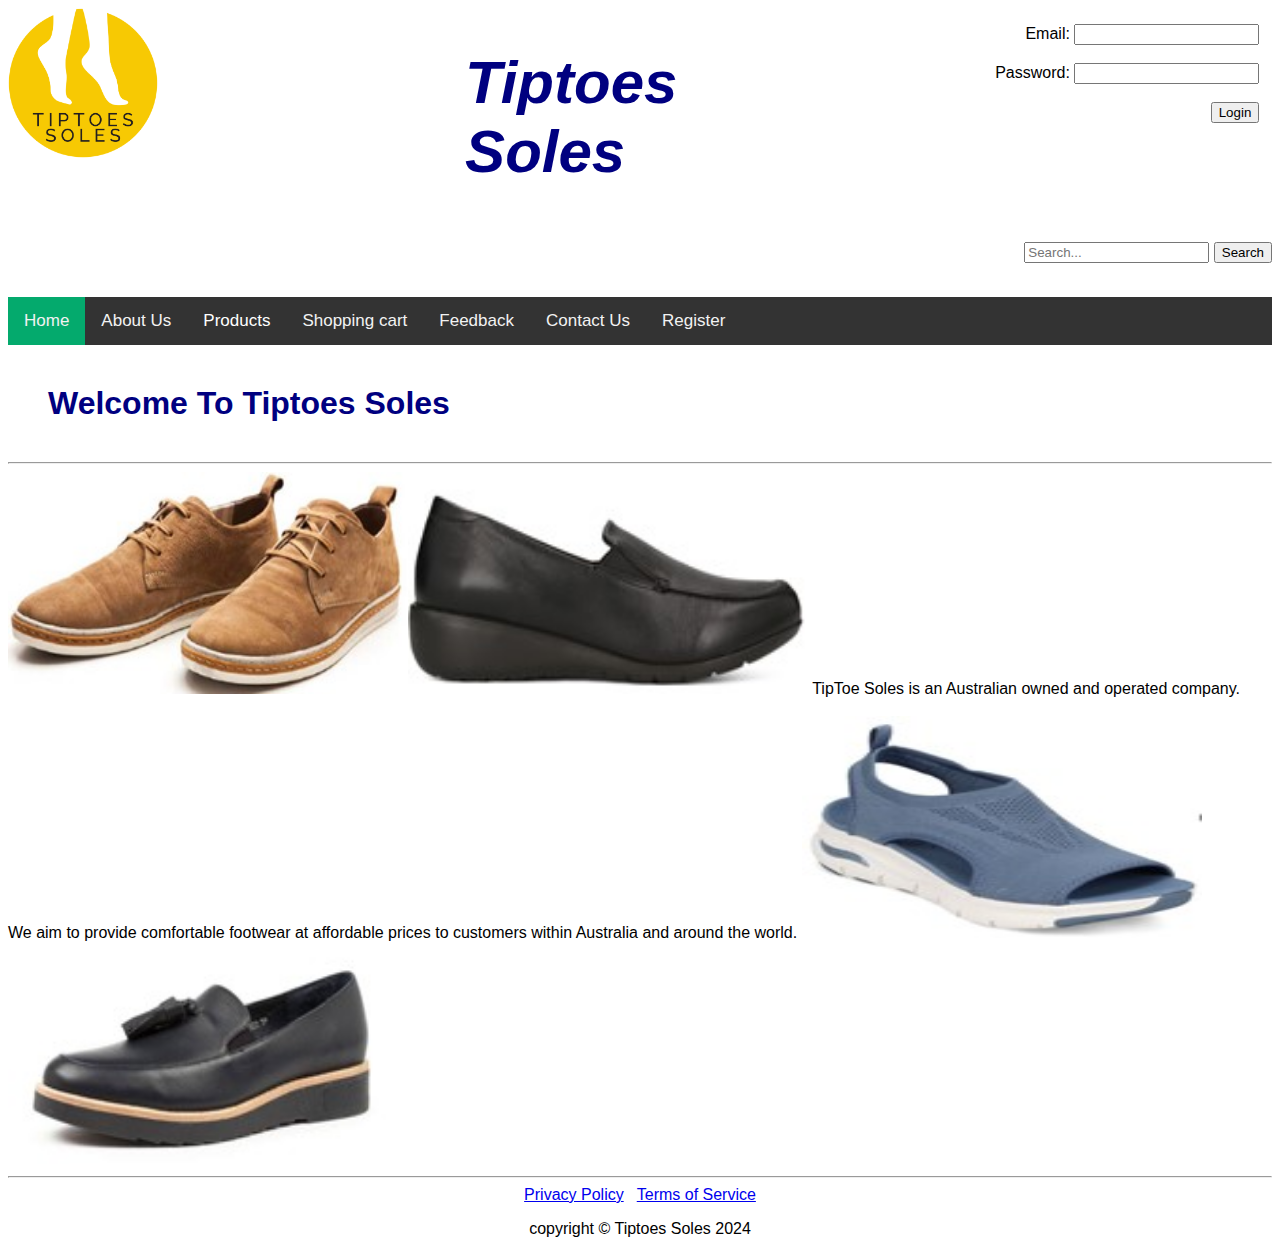
<file: index.html>
<!DOCTYPE html>
<!--
Author:Robyn Cubas
Created: Oct 2024
Purpose: For Tiptoe Soles
-->
<html lang="en-au")>
<head>
<meta charset="UTF-8">
<link rel="stylesheet" type="text/css" href="css/mystyle.css">
<title>Tiptoes Soles</title>
 <style>
        .centered {
            text-align: center;
            margin-top: 50px;
            font-size: 24px; 
        }
		.center {
			text-align: center;
		}
    </style>
</head>
<body>
	<div class="mycontainer">
	  <div> 
	    <a href="index.html"> <img src="images/TipToe Soles_Logo_colour.png"alt="picture of logo"width="150" length="150"> </a>
	  </div>
	  <div class="myfont"> 
	    <h1>Tiptoes Soles</h1>
	  </div>
	  <div>
		<P align="right">
		  <label>Email:
			<input name="email" type="email"> </label><br></br>              
			<label>Password:
			 <input name="password" type="password"> <br></br>   
			<button name="submit">Login</button>
	  </div>
	</div>
<td>
<div class="header">
    <div class="search-container">
	<P align="right">
        <input type="text" placeholder="Search..." aria-label="Search">
		<button name="submit">Search</button>
	</td>
</div>
</br>
<div class="topnav"id="myTopnav">
<a href="index.html" class="active">Home</a>
<a href="about.html">About Us</a>
<div class="dropdown">
<button class="dropbtn">Products</a>
</button>
<div class="dropdown-content">
<a href="menshoes.html">Men Shoes</a>
<a href="ladiesshoes.html">Ladies Shoes</a>
</div>
</div>

<a href="shoppingcart.html">Shopping cart</a>
<a href="feedback.html">Feedback</a>
<a href="contact.html">Contact Us</a>
<a href="register.html">Register</a>
<a href="javascript:void(0);" style=font-size:15px;" class="icon"
onclick="myFunction()">&#9776;</a>
</div>
<h1>Welcome To Tiptoes Soles</h1>
<hr>
<td><img src="images/Gary_Tan.jpg" alt="Gary Tan" width="400" height="222"></td><img src="images/Heavenly_Black.jpg" alt="Heavenly Black" width="400" height="222">

TipToe Soles is an Australian owned and operated company.<br></br>  
We aim to provide comfortable footwear at affordable prices to customers within Australia and around the world. 

<td><img src="images/Clancy_Blue.jpg" alt="Clancy Blue" width="400" height="222"></td> <img src="images/Sally_Black.jpg" alt="Sally Black" width="400" height="222">
<hr>
<footer>
<div class="center">
<a href="privacy.html">Privacy Policy</a>&nbsp;&nbsp;
<a href="legal.html">Terms of Service</a>
<p> copyright &copy; Tiptoes Soles 2024 </p>
</div>
</footer>
</body>
</html>
</file>
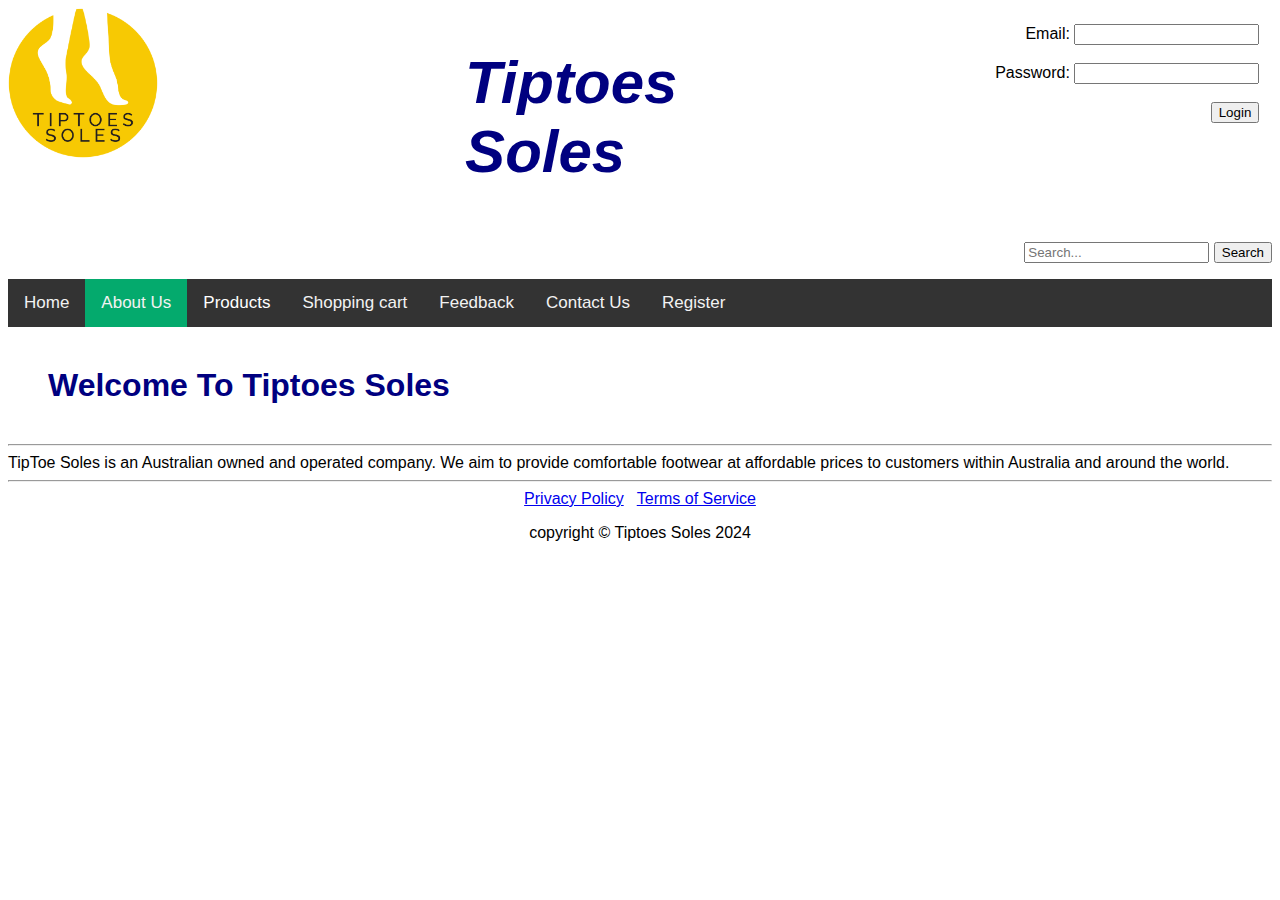
<file: about.html>
<!DOCTYPE html>
<!--
Author:Robyn Cubas
Created: Oct 2024
Purpose: For Tiptoe Soles
-->
<html lang="en-au")>
<head>
<meta charset="UTF-8">
<link rel="stylesheet" type="text/css" href="css/mystyle.css">
<title>Tiptoes Soles</title>
 <style>
        .centered {
            text-align: center;
            margin-top: 50px;
            font-size: 24px; 
        }
		.center {
			text-align: center;
		}
    </style>
</head>
<body>
		<div class="mycontainer">
	  <div> 
	    <a href="index.html"> <img src="images/TipToe Soles_Logo_colour.png"alt="picture of logo"width="150" length="150"> </a>
	  </div>
	  <div class="myfont"> 
	    <h1>Tiptoes Soles</h1>
	  </div>
	  <div>
		<P align="right">
		  <label>Email:
			<input name="email" type="email"> </label><br></br>              
			<label>Password:
			 <input name="password" type="password"> <br></br>   
			<button name="submit">Login</button>
	  </div>
	</div>
<div>
<body>
<td>
<div class="header">
    <div class="search-container">
	<P align="right">
        <input type="text" placeholder="Search..." aria-label="Search">
		<button name="submit">Search</button>
	</td>
</body>
</br>
<div class="topnav"id="myTopnav">
<a href="index.html" >Home</a>
<a href="about.html" class="active">About Us</a>
<div class="dropdown">
<button class="dropbtn">Products</a>
</button>
<div class="dropdown-content">
<a href="menshoes.html">Men Shoes</a>
<a href="ladiesshoes.html">Ladies Shoes</a>
</div>
</div>

<a href="shoppingcart.html">Shopping cart</a>
<a href="feedback.html">Feedback</a>
<a href="contact.html">Contact Us</a>
<a href="register.html">Register</a>
<a href="javascript:void(0);" style=font-size:15px;" class="icon"
onclick="myFunction()">&#9776;</a>
</div>
<h1>Welcome To Tiptoes Soles</h1>
<hr>
<body>
TipToe Soles is an Australian owned and operated company.  We aim to provide comfortable footwear at affordable prices to customers within Australia and around the world. 
</body>
<hr>
<div class="center">
<a href="privacy.html">Privacy Policy</a>&nbsp;&nbsp;
<a href="legal.html">Terms of Service</a>
<p> copyright &copy; Tiptoes Soles 2024 </p>
</div>
</body>
</html>
</file>
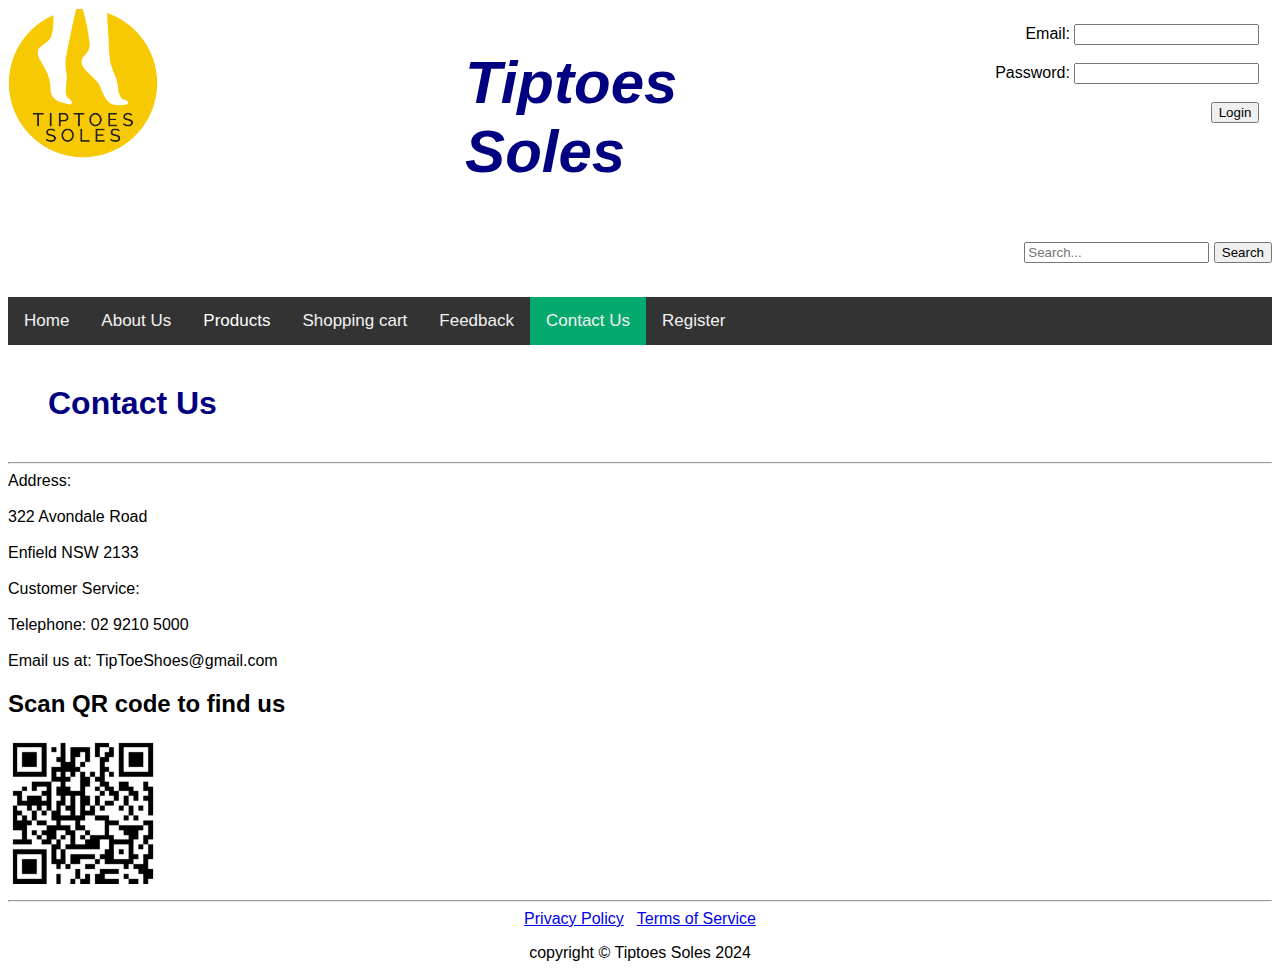
<file: contact.html>
<!DOCTYPE html>
<!--
Author:Robyn Cubas
Created: Oct 2024
Purpose: For Tiptoe Soles
-->
<html lang="en-au")>
<head>
<meta charset="UTF-8">
<link rel="stylesheet" type="text/css" href="css/mystyle.css">
<title>Tiptoes Soles</title>
 <style>
        .centered {
            text-align: center;
            margin-top: 50px;
            font-size: 24px; 
        }
		.center {
			text-align: center;
		}
    </style>
</head>
<body>
	<div class="mycontainer">
	  <div> 
	    <a href="index.html"> <img src="images/TipToe Soles_Logo_colour.png"alt="picture of logo"width="150" length="150"> </a>
	  </div>
	  <div class="myfont"> 
	    <h1>Tiptoes Soles</h1>
	  </div>
	  <div>
		<P align="right">
		  <label>Email:
			<input name="email" type="email"> </label><br></br>              
			<label>Password:
			 <input name="password" type="password"> <br></br>   
			<button name="submit">Login</button>
	  </div>
	</div>
<div>
<body>
<td>
<div class="header">
    <div class="search-container">
	<P align="right">
        <input type="text" placeholder="Search..." aria-label="Search">
		<button name="submit">Search</button>
	</td>
</body>
</body>
</div>
</br>
<div class="topnav"id="myTopnav">
<a href="index.html" >Home</a>
<a href="about.html" >About Us</a>
<div class="dropdown">
<button class="dropbtn">Products</a>
</button>
<div class="dropdown-content">
<a href="menshoes.html">Men Shoes</a>
<a href="ladiesshoes.html">Ladies Shoes</a>
</div>
</div>

<a href="shoppingcart.html">Shopping cart</a>
<a href="feedback.html">Feedback</a>
<a href="contact.html" class="active">Contact Us</a>
<a href="register.html" >Register</a>
<a href="javascript:void(0);" style=font-size:15px;" class="icon"
onclick="myFunction()">&#9776;</a>
</div>
<h1>Contact Us</h1>
<hr>
<body>
Address:<br>
</br>
322 Avondale Road<br></br>
Enfield NSW 2133
<br>
</br>
Customer Service:<br>
</br>
Telephone: 02 9210 5000<br></br>
Email us at: TipToeShoes@gmail.com
<h2>Scan QR code to find us</h2>
        <img src="images/QR_CODE.png" width="150" height="150">  
</body>
<hr>
<div class="center">
<a href="privacy.html">Privacy Policy</a>&nbsp;&nbsp;
<a href="legal.html">Terms of Service</a>
<p> copyright &copy; Tiptoes Soles 2024 </p>
</div>
</body>
</html>
</file>
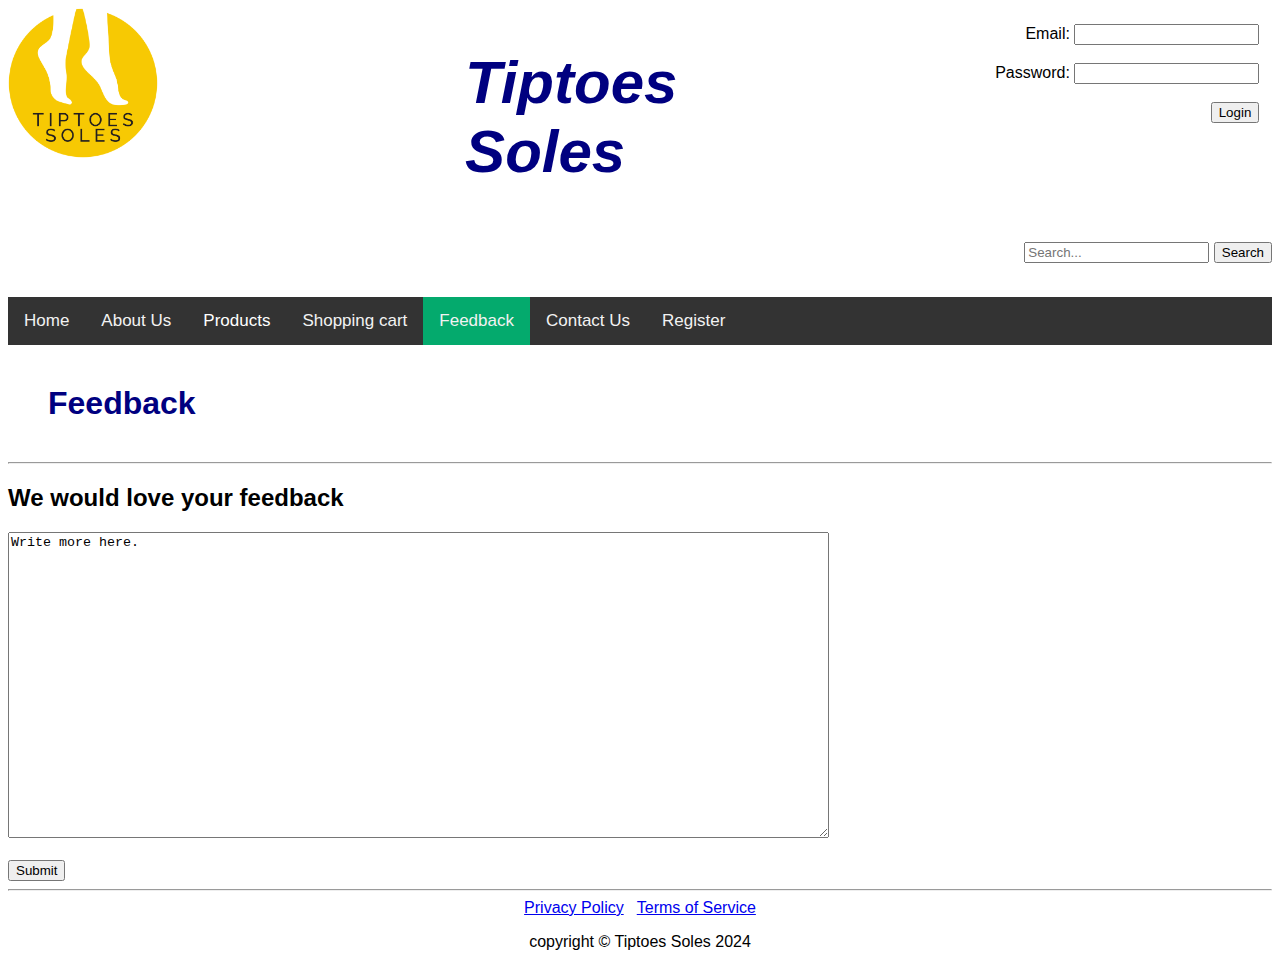
<file: feedback.html>
<!DOCTYPE html>
<!--
Author:Robyn Cubas
Created: Oct 2024
Purpose: For Tiptoe Soles
-->
<html lang="en-au")>
<head>
<meta charset="UTF-8">
<link rel="stylesheet" type="text/css" href="css/mystyle.css">
<title>Tiptoes Soles</title>
 <style>
        .centered {
            text-align: center;
            margin-top: 50px;
            font-size: 24px; 
        }
		.center {
			text-align: center;
		}
    </style>
</head>
<body>
	<div class="mycontainer">
	  <div> 
	    <a href="index.html"> <img src="images/TipToe Soles_Logo_colour.png"alt="picture of logo"width="150" length="150"> </a>
	  </div>
	  <div class="myfont"> 
	    <h1>Tiptoes Soles</h1>
	  </div>
	  <div>
		<P align="right">
		  <label>Email:
			<input name="email" type="email"> </label><br></br>              
			<label>Password:
			 <input name="password" type="password"> <br></br>   
			<button name="submit">Login</button>
	  </div>
	</div>
<div>
<body>
<td>
<div class="header">
    <div class="search-container">
	<P align="right">
        <input type="text" placeholder="Search..." aria-label="Search">
		<button name="submit">Search</button>
	</td>
</body>
</div>
</br>
<div class="topnav"id="myTopnav">
<a href="index.html">Home</a>
<a href="about.html">About Us</a>
<div class="dropdown">
<button class="dropbtn">Products</a>
</button>
<div class="dropdown-content">
<a href="menshoes.html">Men Shoes</a>
<a href="ladiesshoes.html">Ladies Shoes</a>
</div>
</div>

<a href="shoppingcart.html">Shopping cart</a>
<a href="feedback.html"class="active">Feedback</a>
<a href="contact.html">Contact Us</a>
<a href="register.html">Register</a>
<a href="javascript:void(0);" style=font-size:15px;" class="icon"
onclick="myFunction()">&#9776;</a>
</div>

<h1> Feedback</h1>
<hr>
<h2>We would love your feedback</h2>
<form action="submit.html" method= "get">
<textarea name="message" rows="20" cols="100">Write more here.</textarea>
<br></br>
<button> <name="submit">Submit</button>
</form>
</body>
</div> 
<hr>
<div class="center">
<a href="privacy.html">Privacy Policy</a>&nbsp;&nbsp;
<a href="legal.html">Terms of Service</a>
<p> copyright &copy; Tiptoes Soles 2024 </p>
</div>
</body>
</html>
</file>
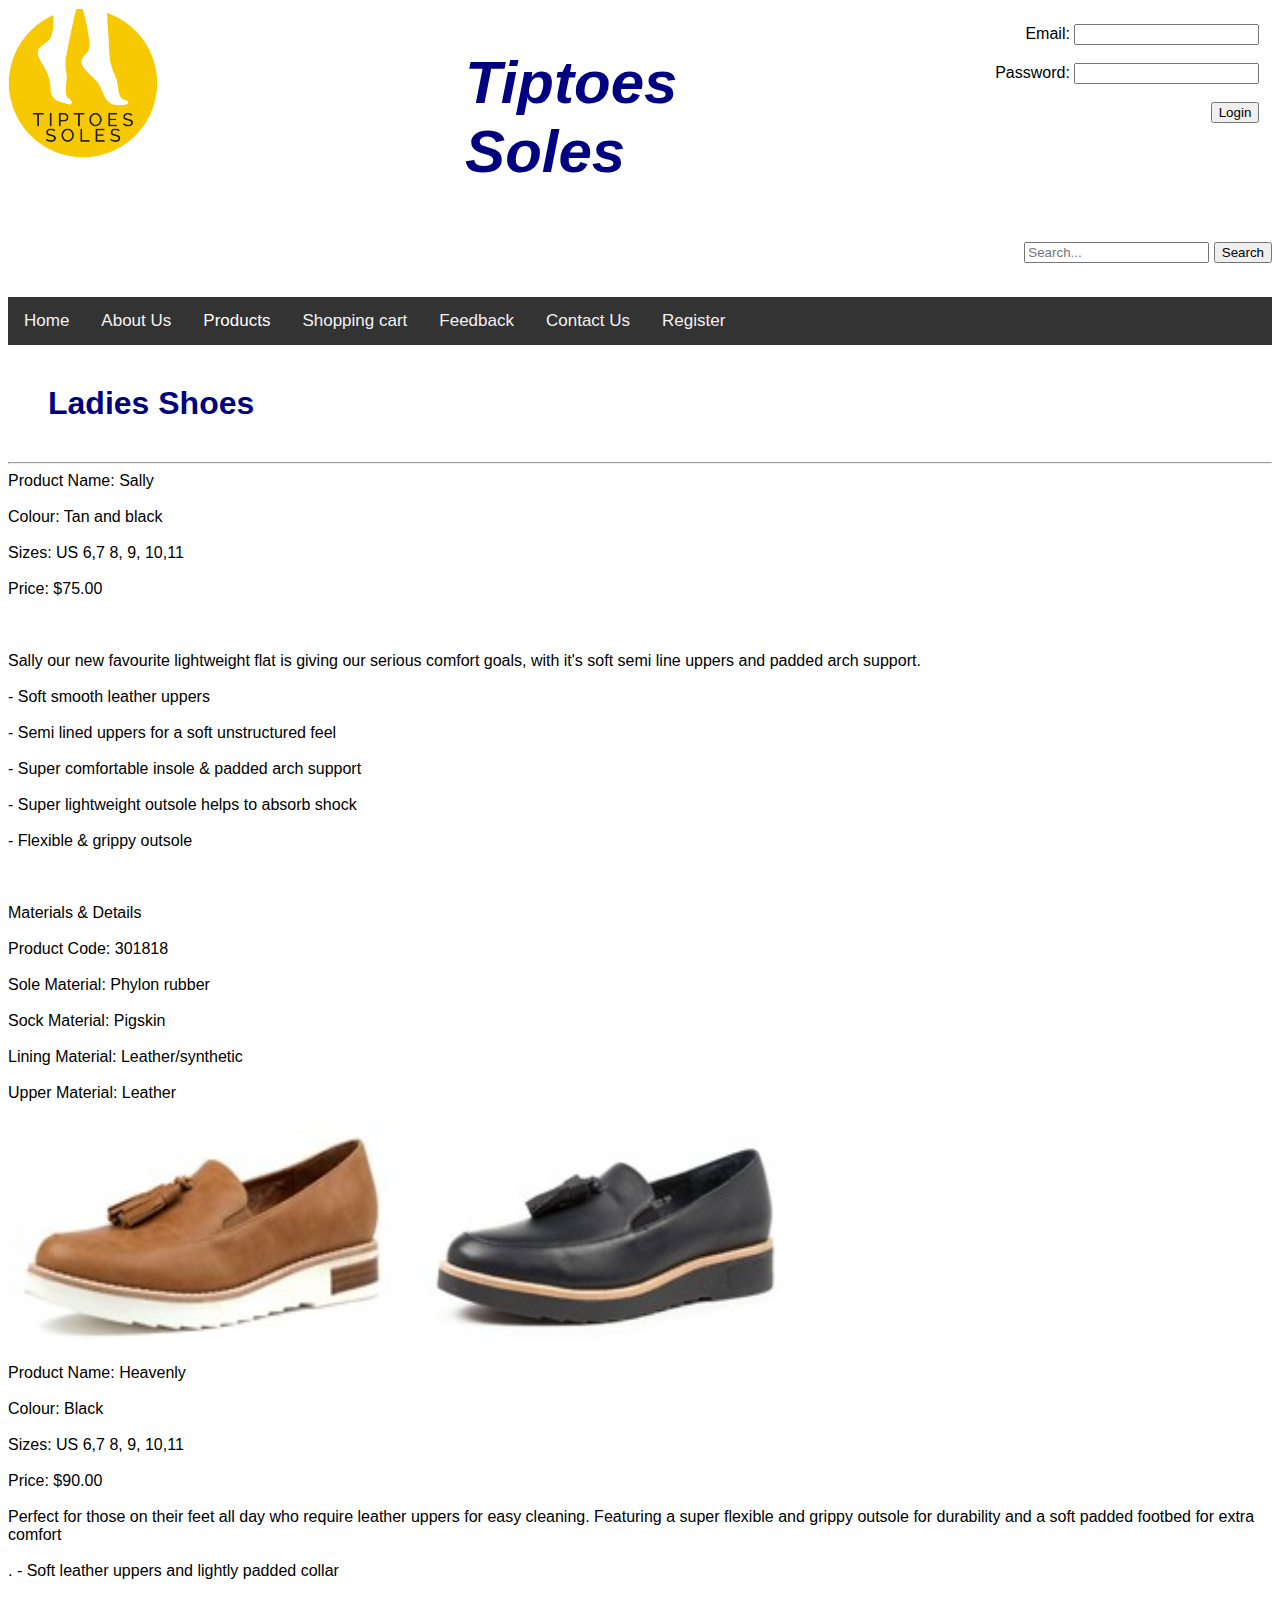
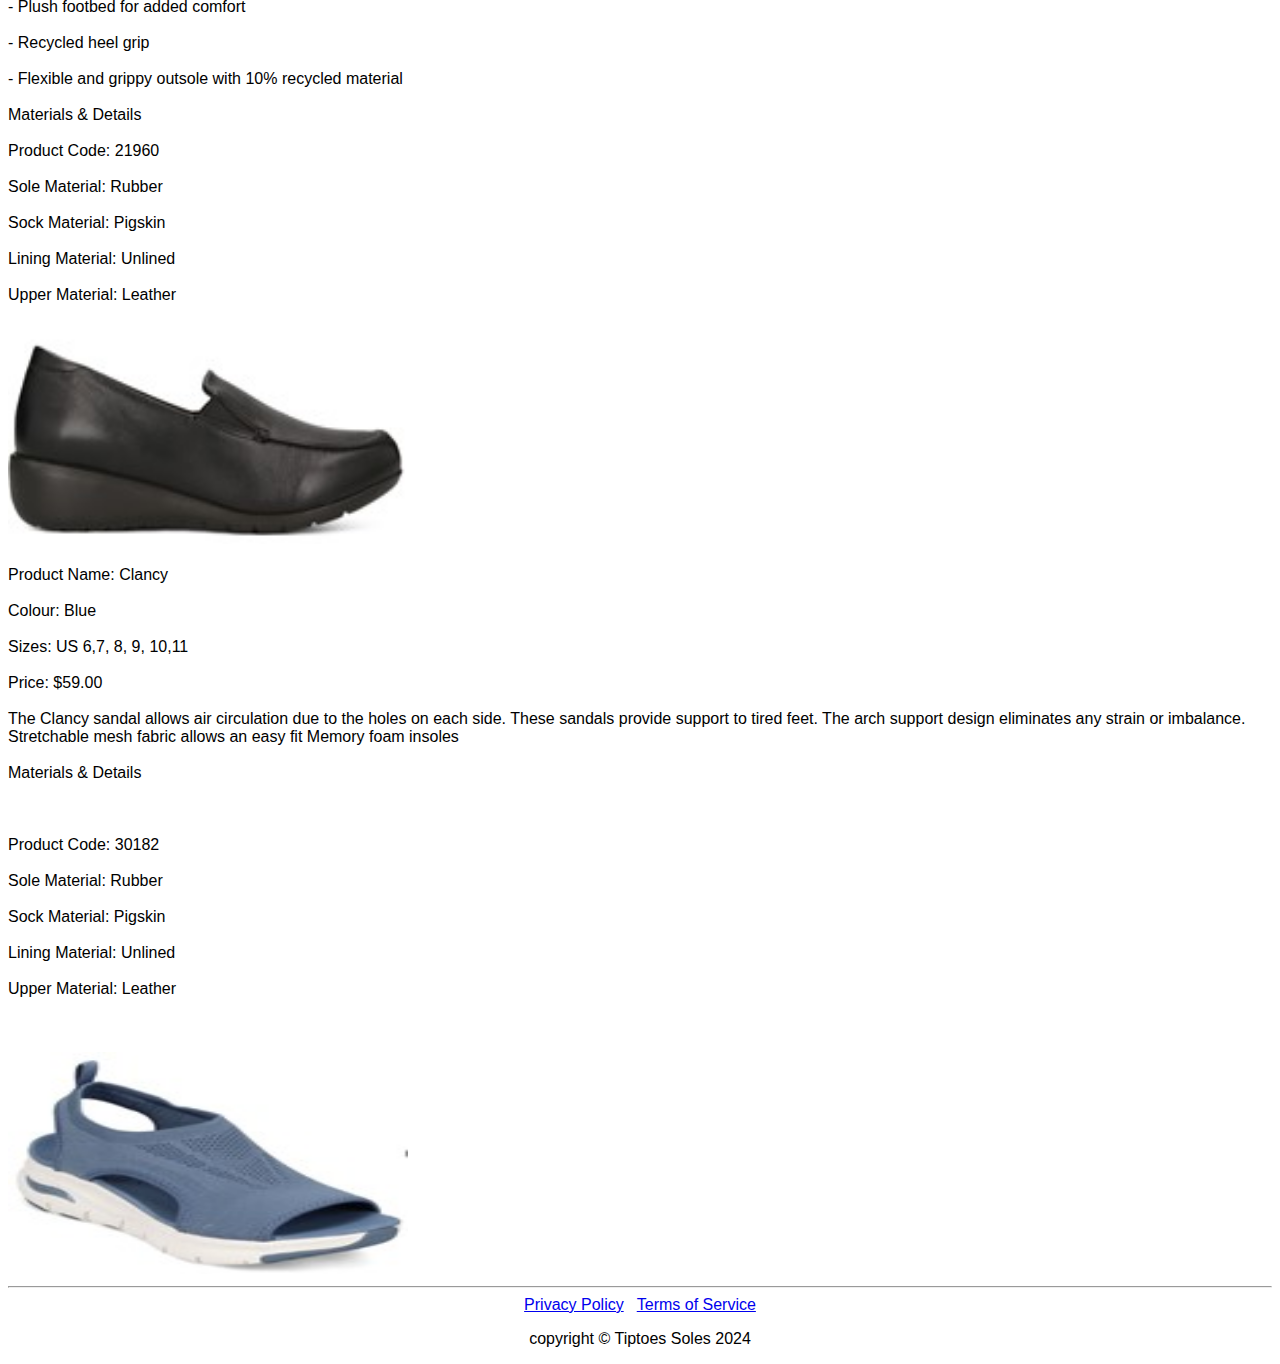
<file: ladiesshoes.html>
<!DOCTYPE html>
<!--
Author:Robyn Cubas
Created: Oct 2024
Purpose: For Tiptoe Soles
-->
<html lang="en-au")>
<head>
<meta charset="UTF-8">
<link rel="stylesheet" type="text/css" href="css/mystyle.css">
<title>Tiptoes Soles</title>
 <style>
        .centered {
            text-align: center;
            margin-top: 50px;
            font-size: 24px; 
        }
		.center {
			text-align: center;
		}
    </style>
</head>
<body>
	<div class="mycontainer">
	  <div> 
	    <a href="index.html"> <img src="images/TipToe Soles_Logo_colour.png"alt="picture of logo"width="150" length="150"> </a>
	  </div>
	  <div class="myfont"> 
	    <h1>Tiptoes Soles</h1>
	  </div>
	  <div>
		<P align="right">
		  <label>Email:
			<input name="email" type="email"> </label><br></br>              
			<label>Password:
			 <input name="password" type="password"> <br></br>   
			<button name="submit">Login</button>
	  </div>
	</div>
<div>
<body>
<td>
<div class="header">
    <div class="search-container">
	<P align="right">
        <input type="text" placeholder="Search..." aria-label="Search">
		<button name="submit">Search</button>
	</td>
</body>
</div>
</br>
<div class="topnav"id="myTopnav">
<a href="index.html" >Home</a>
<a href="about.html">About Us</a>
<div class="dropdown">
<button class="dropbtn">Products</a>
</button>
<div class="dropdown-content">
<a href="menshoes.html">Men Shoes</a>
<a href="ladiesshoes.html" class="active">Ladies Shoes</a>
</div>
</div>

<a href="shoppingcart.html">Shopping cart</a>
<a href="feedback.html">Feedback</a>
<a href="contact.html">Contact Us</a>
<a href="register.html">Register</a>
<a href="javascript:void(0);" style=font-size:15px;" class="icon"
onclick="myFunction()">&#9776;</a>
</div>
<h1>Ladies Shoes</h1>
<hr>
 <body>
 Product Name:	 Sally <br></br>
Colour: 		Tan and black<br></br>
Sizes: 		US 6,7 8, 9, 10,11<br></br>
Price:		$75.00<br></br>
<br></br>
Sally our new favourite lightweight flat is giving our serious comfort goals, with it's soft semi line uppers and padded arch support.<br></br>
- Soft smooth leather uppers<br></br>
- Semi lined uppers for a soft unstructured feel<br></br>
- Super comfortable insole & padded arch support<br></br>
- Super lightweight outsole helps to absorb shock<br></br>
- Flexible & grippy outsole<br></br>
<br></br>
Materials & Details<br></br>
Product Code: 301818<br></br>
Sole Material: Phylon rubber<br></br>
Sock Material: Pigskin<br></br>
Lining Material: Leather/synthetic<br></br>
Upper Material: Leather<br></br>
<img src="images/Sally_Tan.jpg" alt="Sally Tan" width="400" height="222">
<img src="images/Sally_Black.jpg" alt="Sally Black" width="400" height="222">
<br></br>
Product Name:	 Heavenly<br></br>
Colour: 		 Black<br></br>
Sizes: 		US 6,7 8, 9, 10,11<br></br>
Price:		$90.00<br></br>

Perfect for those on their feet all day who require leather uppers for easy cleaning. Featuring a super flexible and grippy outsole for durability and a soft padded footbed for extra comfort<br></br>.
- Soft leather uppers and lightly padded collar<br></br>
- Plush footbed for added comfort<br></br>
- Recycled heel grip<br></br>
- Flexible and grippy outsole with 10% recycled material<br></br>

Materials & Details<br></br>
Product Code: 21960<br></br>
Sole Material: Rubber<br></br>
Sock Material: Pigskin<br></br>
Lining Material: Unlined<br></br>
Upper Material: Leather<br></br>
<img src="images/Heavenly_Black.jpg" alt="Heavenly Black" width="400" height="222">
<br></br>
Product Name:	 Clancy<br></br>
Colour: 		 Blue<br></br>
Sizes: 		US 6,7, 8, 9, 10,11<br></br>
Price:		$59.00<br></br>

The Clancy sandal allows air circulation due to the holes on each side. These sandals provide support to tired feet. The arch support design eliminates any strain or imbalance.  Stretchable mesh fabric allows an easy fit Memory foam insoles
<br></br>
Materials & Details<br></br>
<br></br>
Product Code: 30182<br></br>
Sole Material: Rubber<br></br>
Sock Material: Pigskin<br></br>
Lining Material: Unlined<br></br>
Upper Material: Leather<br></br>
<br></br>
<img src="images/Clancy_Blue.jpg" alt="Clancy Blue" width="400" height="222">
</body>
<hr>
<div class="center">
<a href="privacy.html">Privacy Policy</a>&nbsp;&nbsp;
<a href="legal.html">Terms of Service</a>
<p> copyright &copy; Tiptoes Soles 2024 </p>
</div>
</body>
</html>
</file>
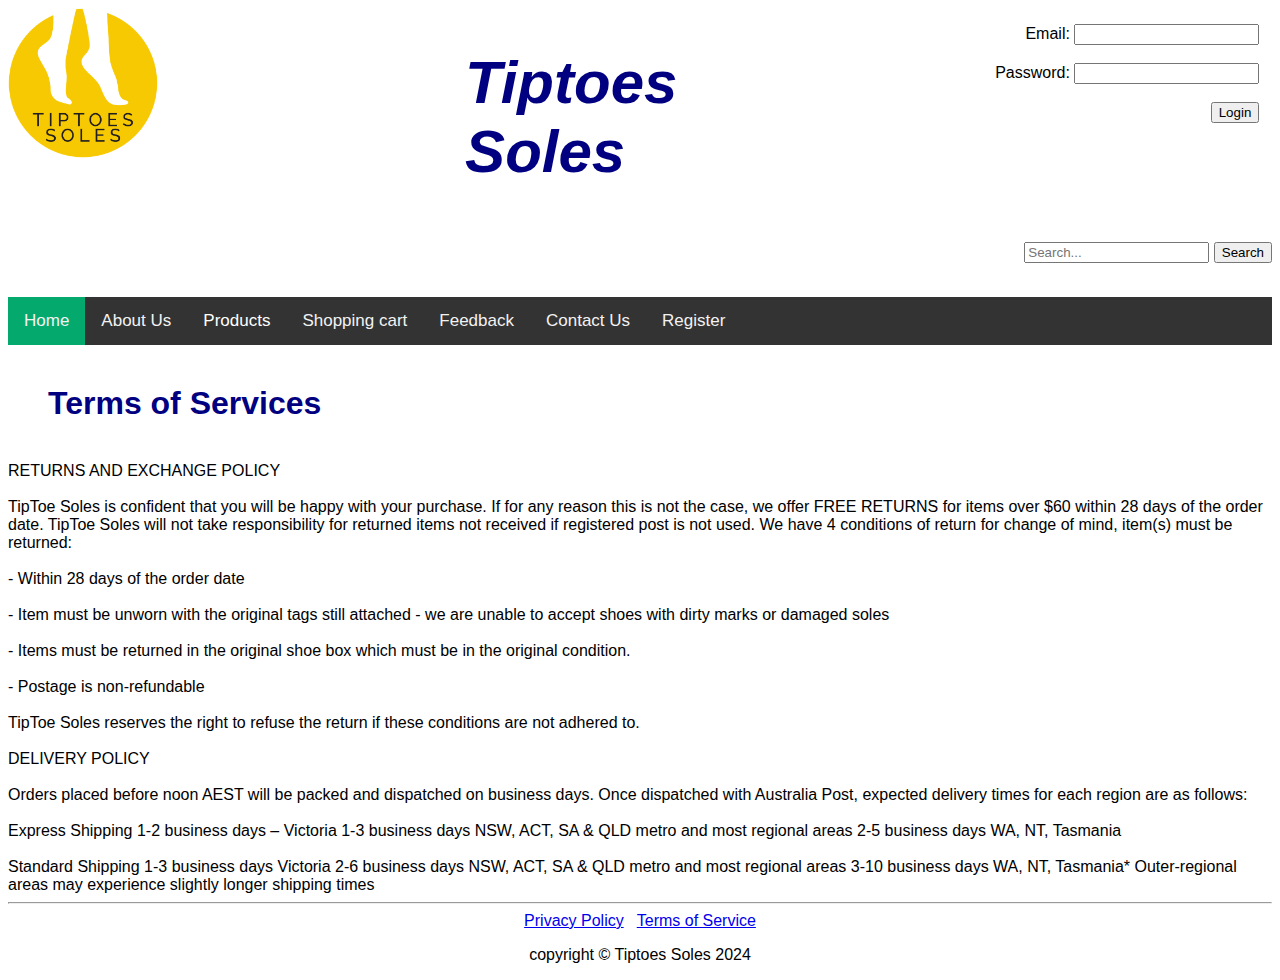
<file: legal.html>
<!DOCTYPE html>
<!--
Author:Robyn Cubas
Created: Oct 2024
Purpose: For Tiptoe Soles
-->
<html lang="en-au")>
<head>
<meta charset="UTF-8">
<link rel="stylesheet" type="text/css" href="css/mystyle.css">
<title>Tiptoes Soles</title>
 <style>
        .centered {
            text-align: center;
            margin-top: 50px;
            font-size: 24px; 
        }
		.center {
			text-align: center;
		}
    </style>
</head>
<body>
	<div class="mycontainer">
	  <div> 
	    <a href="index.html"> <img src="images/TipToe Soles_Logo_colour.png"alt="picture of logo"width="150" length="150"> </a>
	  </div>
	  <div class="myfont"> 
	    <h1>Tiptoes Soles</h1>
	  </div>
	  <div>
		<P align="right">
		  <label>Email:
			<input name="email" type="email"> </label><br></br>              
			<label>Password:
			 <input name="password" type="password"> <br></br>   
			<button name="submit">Login</button>
	  </div>
	</div>
<div>
<body>
<td>
<div class="header">
    <div class="search-container">
	<P align="right">
        <input type="text" placeholder="Search..." aria-label="Search">
		<button name="submit">Search</button>
	</td>
</body>
</div>
</br>
<div class="topnav"id="myTopnav">
<a href="index.html" class="active">Home</a>
<a href="about.html">About Us</a>
<div class="dropdown">
<button class="dropbtn">Products</a>
</button>
<div class="dropdown-content">
<a href="menshoes.html">Men Shoes</a>
<a href="ladiesshoes.html">Ladies Shoes</a>
</div>
</div>

<a href="shoppingcart.html">Shopping cart</a>
<a href="feedback.html">Feedback</a>
<a href="contact.html">Contact Us</a>
<a href="register.html">Register</a>
<a href="javascript:void(0);" style=font-size:15px;" class="icon"
onclick="myFunction()">&#9776;</a>
</div>
<h1>Terms of Services</h1>
<body>
RETURNS AND EXCHANGE POLICY
<br></br>
TipToe Soles is confident that you will be happy with your purchase. If for any reason this is not the case, we offer FREE RETURNS for items over $60 within 28 days of the order date. TipToe Soles will not take responsibility for returned items not received if registered post is not used.
We have 4 conditions of return for change of mind, item(s) must be returned:
<br></br>
-	Within 28 days of the order date<br></br>
-	Item must be unworn with the original tags still attached - we are unable to accept shoes 	with dirty marks or damaged soles<br></br>
-	Items must be returned in the original shoe box which must be in the original condition.<br></br>
-	Postage is non-refundable<br></br>

TipToe Soles reserves the right to refuse the return if these conditions are not adhered to.
<br></br>
DELIVERY POLICY
<br></br>
Orders placed before noon AEST will be packed and dispatched on business days. Once dispatched with Australia Post, expected delivery times for each region are as follows:
<br></br>
Express Shipping
1-2 business days – Victoria
1-3 business days NSW, ACT, SA & QLD metro and most regional areas
2-5 business days WA, NT, Tasmania
<br></br>
Standard Shipping
1-3 business days Victoria
2-6 business days NSW, ACT, SA & QLD metro and most regional areas
3-10 business days WA, NT, Tasmania*
Outer-regional areas may experience slightly longer shipping times

</body>

<hr>
<div class="center">
<a href="privacy.html">Privacy Policy</a>&nbsp;&nbsp;
<a href="legal.html">Terms of Service</a>
<p> copyright &copy; Tiptoes Soles 2024 </p>
</div>
</body>
</html>
</file>
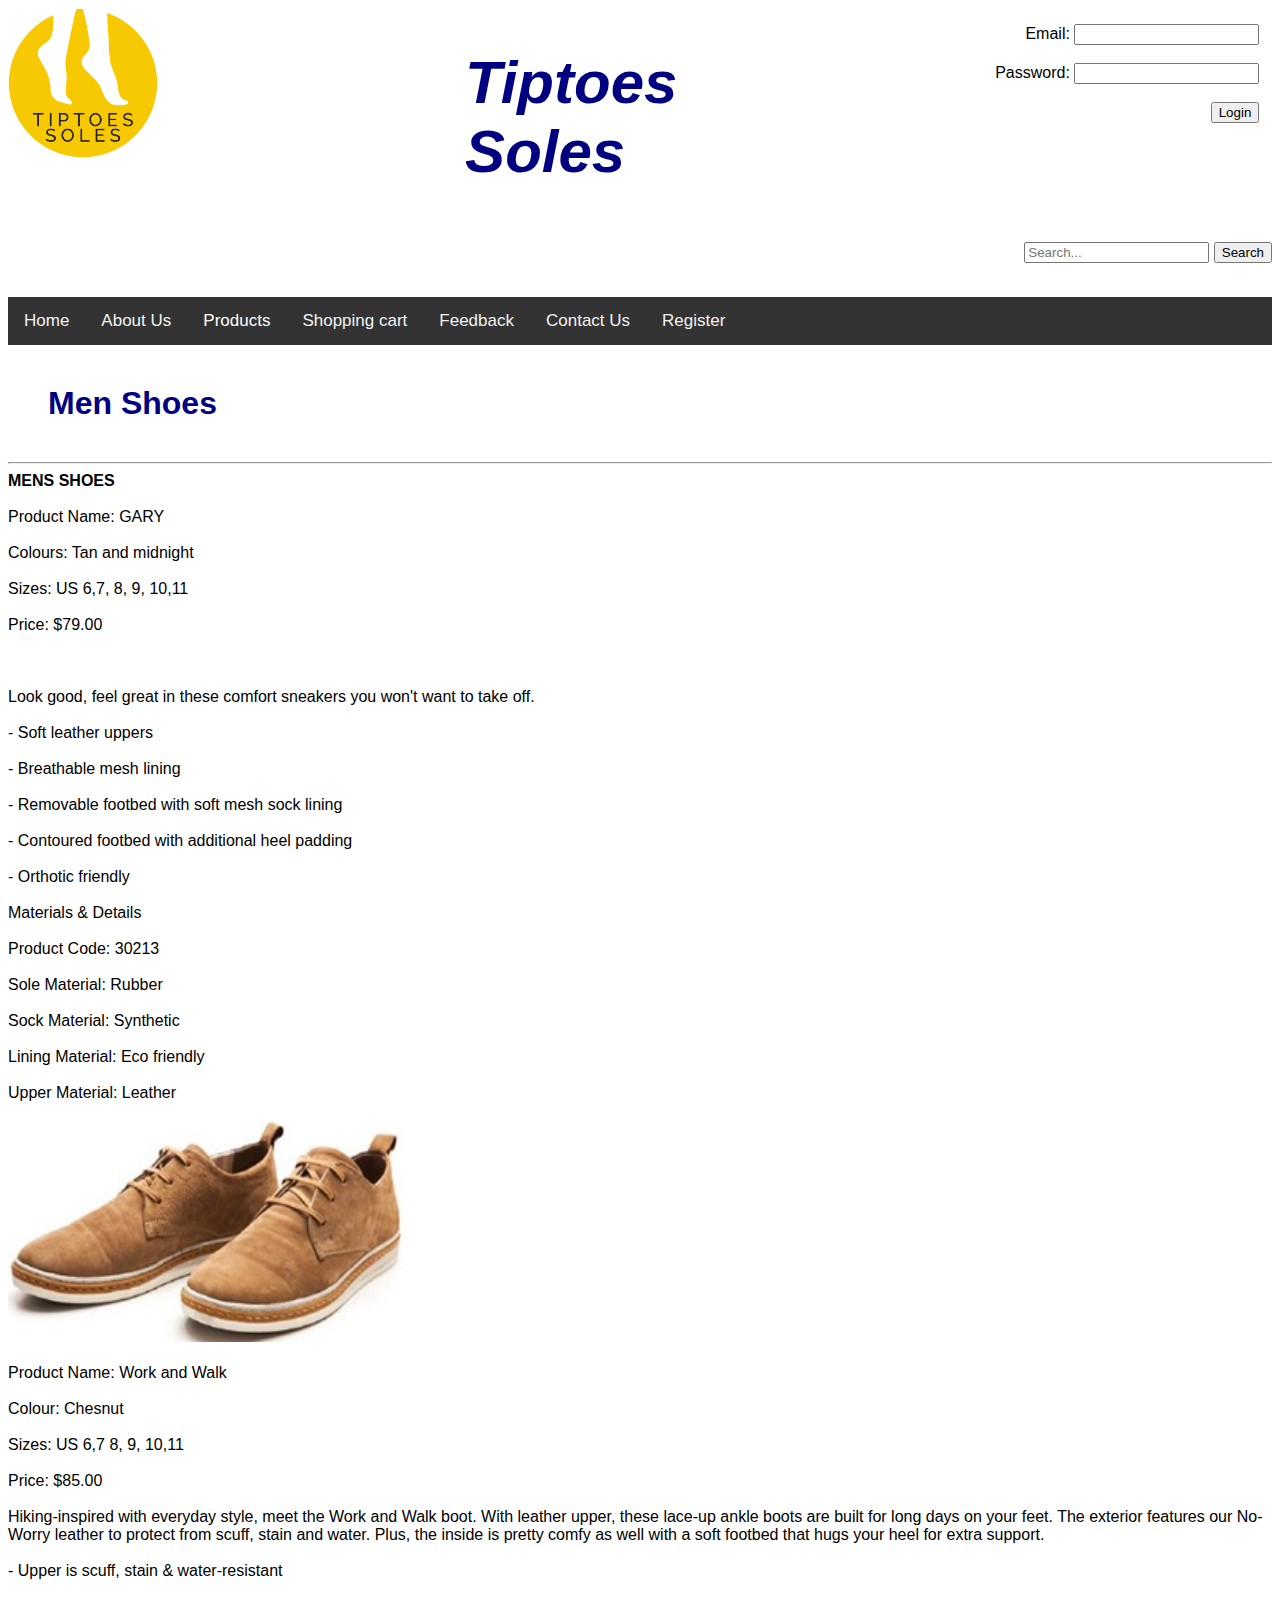
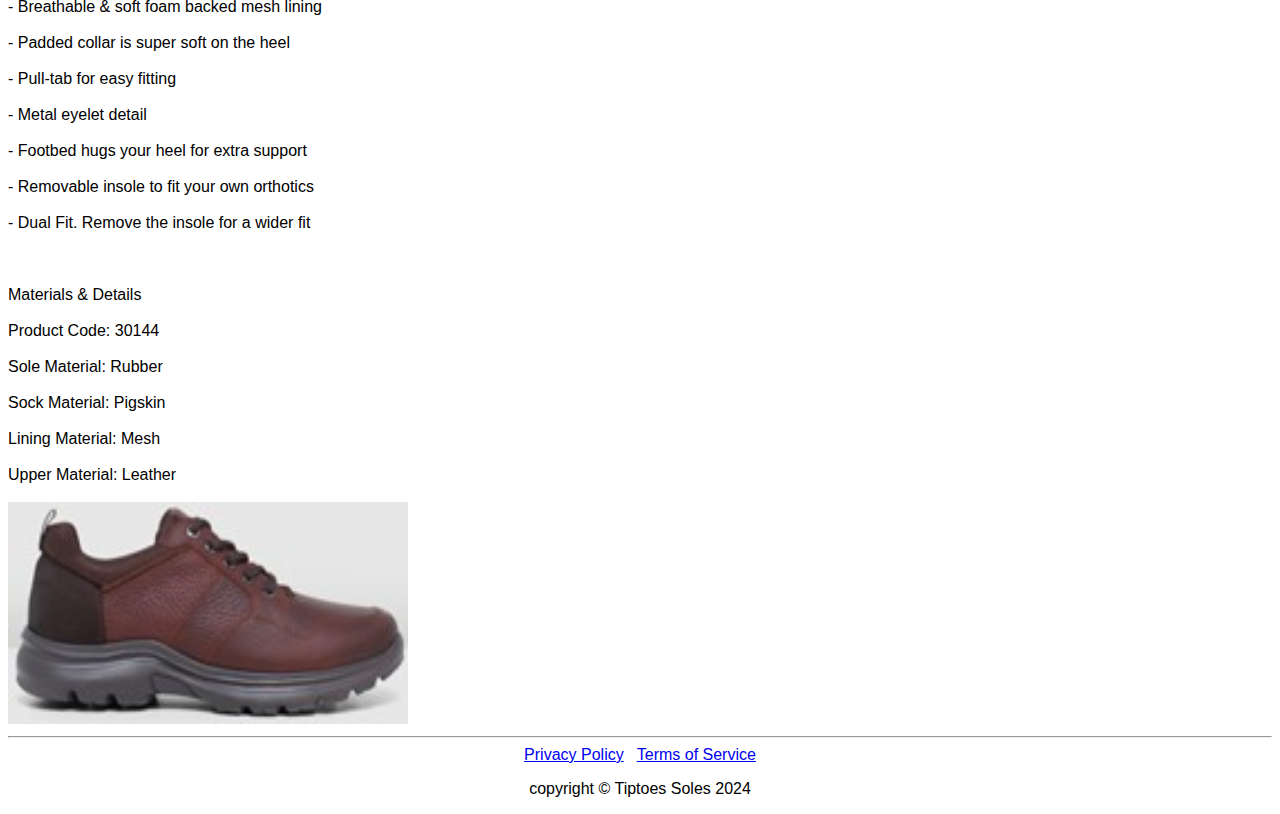
<file: menshoes.html>
<!DOCTYPE html>
<!--
Author:Robyn Cubas
Created: Oct 2024
Purpose: For Tiptoe Soles
-->
<html lang="en-au")>
<head>
<meta charset="UTF-8">
<link rel="stylesheet" type="text/css" href="css/mystyle.css">
<title>Tiptoes Soles</title>
 <style>
        .centered {
            text-align: center;
            margin-top: 50px;
            font-size: 24px; 
        }
		.center {
			text-align: center;
		}
    </style>
</head>
<body>
		<div class="mycontainer">
	  <div> 
	    <a href="index.html"> <img src="images/TipToe Soles_Logo_colour.png"alt="picture of logo"width="150" length="150"> </a>
	  </div>
	  <div class="myfont"> 
	    <h1>Tiptoes Soles</h1>
	  </div>
	  <div>
		<P align="right">
		  <label>Email:
			<input name="email" type="email"> </label><br></br>              
			<label>Password:
			 <input name="password" type="password"> <br></br>   
			<button name="submit">Login</button>
	  </div>
	</div>
<div>
<body>
<td>
<div class="header">
    <div class="search-container">
	<P align="right">
        <input type="text" placeholder="Search..." aria-label="Search">
		<button name="submit">Search</button>
	</td>
</body>
</div>
</br>
<div class="topnav"id="myTopnav">
<a href="index.html" >Home</a>
<a href="about.html" >About Us</a>
<div class="dropdown">
<button class="dropbtn">Products</a>
</button>
<div class="dropdown-content">
<a href="menshoes.html"class="active">Men Shoes</a>
<a href="ladiesshoes.html">Ladies Shoes</a>
</div>
</div>

<a href="shoppingcart.html">Shopping cart</a>
<a href="feedback.html">Feedback</a>
<a href="contact.html">Contact Us</a>
<a href="register.html">Register</a>
<a href="javascript:void(0);" style=font-size:15px;" class="icon"
onclick="myFunction()">&#9776;</a>
</div>
<h1>Men Shoes</h1>
<hr>
 <body>
<b> MENS SHOES </b>
<br></br>

Product Name:	 GARY <br></br>
Colours:  	Tan and midnight <br></br>
Sizes: 		US 6,7, 8, 9, 10,11 <br></br>
Price:		$79.00 <br></br>
<br></br>
Look good, feel great in these comfort sneakers you won't want to take off. <br></br>
- Soft leather uppers <br></br>
- Breathable mesh lining <br></br>
- Removable footbed with soft mesh sock lining <br></br> 
- Contoured footbed with additional heel padding <br></br>
- Orthotic friendly <br></br>
Materials & Details <br></br>
Product Code: 30213 <br></br>
Sole Material: Rubber <br></br>
Sock Material: Synthetic <br></br>
Lining Material: Eco friendly <br></br>
Upper Material: Leather <br></br>
<img src="images/Gary_Tan.jpg" alt="Gary Tan" width="400" height="222">
<br></br>
Product Name:	 Work and Walk<br></br>
Colour: 		Chesnut <br></br>
Sizes: 		US 6,7 8, 9, 10,11 <br></br>
Price:		$85.00 <br></br>

Hiking-inspired with everyday style, meet the Work and Walk boot. With leather upper, these lace-up ankle boots are built for long days on your feet. The exterior features our No-Worry leather to protect from scuff, stain and water. Plus, the inside is pretty comfy as well with a soft footbed that hugs your heel for extra support.<br></br>
- Upper is scuff, stain & water-resistant<br></br>
- Breathable & soft foam backed mesh lining<br></br>
- Padded collar is super soft on the heel<br></br>
- Pull-tab for easy fitting<br></br>
- Metal eyelet detail<br></br>
- Footbed hugs your heel for extra support<br></br>
- Removable insole to fit your own orthotics<br></br>
- Dual Fit. Remove the insole for a wider fit<br></br>
<br></br>
Materials & Details<br></br>
Product Code: 30144<br></br>
Sole Material: Rubber<br></br>
Sock Material: Pigskin<br></br>
Lining Material: Mesh<br></br>
Upper Material: Leather<br></br>
<img src="images/Work_and_Walk _Chesnut.jpg" alt="Gary Tan" width="400" height="222">
<footer>
<hr>
<div class="center">
<a href="privacy.html">Privacy Policy</a>&nbsp;&nbsp;
<a href="legal.html">Terms of Service</a>
<p> copyright &copy; Tiptoes Soles 2024 </p>
</div>
</body>
</html>
</file>
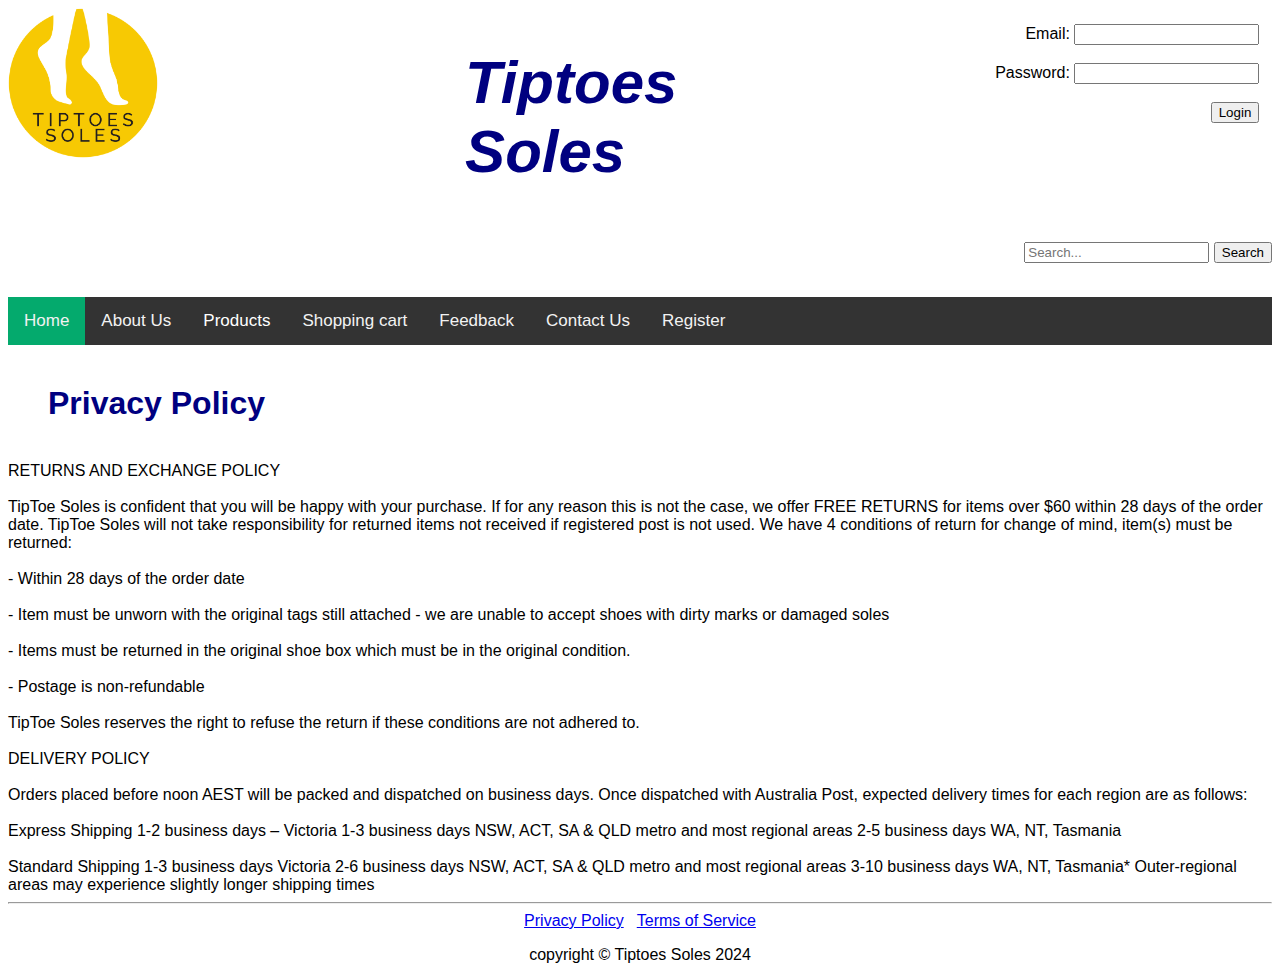
<file: privacy.html>
<!DOCTYPE html>
<!--
Author:Robyn Cubas
Created: Oct 2024
Purpose: For Tiptoe Soles
-->
<html lang="en-au")>
<head>
<meta charset="UTF-8">
<link rel="stylesheet" type="text/css" href="css/mystyle.css">
<title>Tiptoes Soles</title>
 <style>
        .centered {
            text-align: center;
            margin-top: 50px;
            font-size: 24px; 
        }
		.center {
			text-align: center;
		}
    </style>
</head>
<body>
	<div class="mycontainer">
	  <div> 
	    <a href="index.html"> <img src="images/TipToe Soles_Logo_colour.png"alt="picture of logo"width="150" length="150"> </a>
	  </div>
	  <div class="myfont"> 
	    <h1>Tiptoes Soles</h1>
	  </div>
	  <div>
		<P align="right">
		  <label>Email:
			<input name="email" type="email"> </label><br></br>              
			<label>Password:
			 <input name="password" type="password"> <br></br>   
			<button name="submit">Login</button>
	  </div>
	</div>
<div>
<body>
<td>
<div class="header">
    <div class="search-container">
	<P align="right">
        <input type="text" placeholder="Search..." aria-label="Search">
		<button name="submit">Search</button>
	</td>
</body>
</div>
</br>
<div class="topnav"id="myTopnav">
<a href="index.html" class="active">Home</a>
<a href="about.html">About Us</a>
<div class="dropdown">
<button class="dropbtn">Products</a>
</button>
<div class="dropdown-content">
<a href="menshoes.html">Men Shoes</a>
<a href="ladiesshoes.html">Ladies Shoes</a>
</div>
</div>

<a href="shoppingcart.html">Shopping cart</a>
<a href="feedback.html">Feedback</a>
<a href="contact.html">Contact Us</a>
<a href="register.html">Register</a>
<a href="javascript:void(0);" style=font-size:15px;" class="icon"
onclick="myFunction()">&#9776;</a>
</div>
<h1>Privacy Policy</h1>
<body>
RETURNS AND EXCHANGE POLICY
<br></br>
TipToe Soles is confident that you will be happy with your purchase. If for any reason this is not the case, we offer FREE RETURNS for items over $60 within 28 days of the order date. TipToe Soles will not take responsibility for returned items not received if registered post is not used.
We have 4 conditions of return for change of mind, item(s) must be returned:
<br></br>
-	Within 28 days of the order date<br></br>
-	Item must be unworn with the original tags still attached - we are unable to accept shoes 	with dirty marks or damaged soles<br></br>
-	Items must be returned in the original shoe box which must be in the original condition.<br></br>
-	Postage is non-refundable<br></br>

TipToe Soles reserves the right to refuse the return if these conditions are not adhered to.
<br></br>
DELIVERY POLICY
<br></br>
Orders placed before noon AEST will be packed and dispatched on business days. Once dispatched with Australia Post, expected delivery times for each region are as follows:
<br></br>
Express Shipping
1-2 business days – Victoria
1-3 business days NSW, ACT, SA & QLD metro and most regional areas
2-5 business days WA, NT, Tasmania
<br></br>
Standard Shipping
1-3 business days Victoria
2-6 business days NSW, ACT, SA & QLD metro and most regional areas
3-10 business days WA, NT, Tasmania*
Outer-regional areas may experience slightly longer shipping times

</body>

<hr>
<div class="center">
<a href="privacy.html">Privacy Policy</a>&nbsp;&nbsp;
<a href="legal.html">Terms of Service</a>
<p> copyright &copy; Tiptoes Soles 2024 </p>
</div>
</body>
</html>
</file>
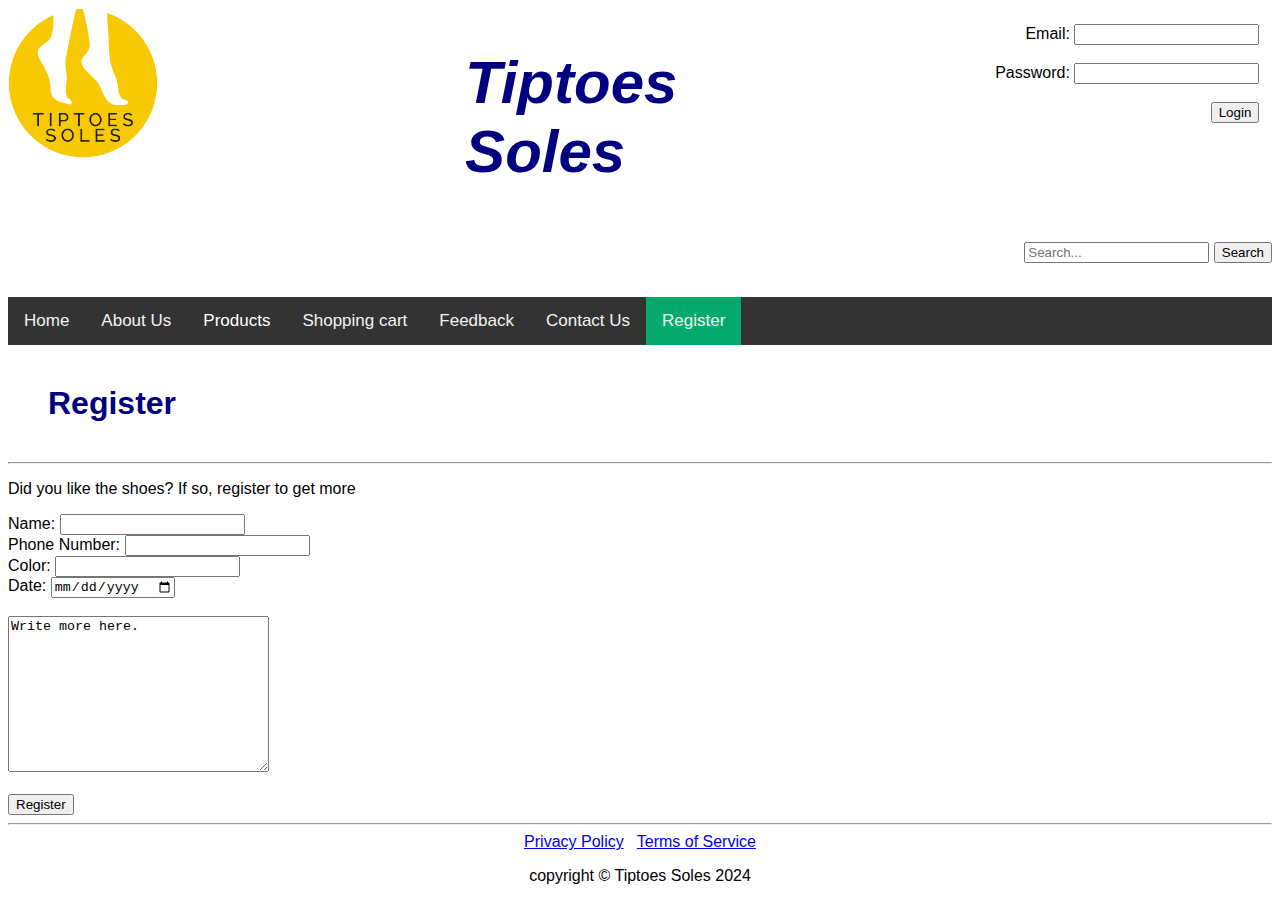
<file: register.html>
<!DOCTYPE html>
<!--
Author:Robyn Cubas
Created: Oct 2024
Purpose: For Tiptoe Soles
-->
<html lang="en-au")>
<head>
<meta charset="UTF-8">
<link rel="stylesheet" type="text/css" href="css/mystyle.css">
<title>Tiptoes Soles</title>
 <style>
        .centered {
            text-align: center;
            margin-top: 50px;
            font-size: 24px; 
        }
		.center {
			text-align: center;
		}
    </style>
</head>
<body>
	<div class="mycontainer">
	  <div> 
	    <a href="index.html"> <img src="images/TipToe Soles_Logo_colour.png"alt="picture of logo"width="150" length="150"> </a>
	  </div>
	  <div class="myfont"> 
	    <h1>Tiptoes Soles</h1>
	  </div>
	  <div>
		<P align="right">
		  <label>Email:
			<input name="email" type="email"> </label><br></br>              
			<label>Password:
			 <input name="password" type="password"> <br></br>   
			<button name="submit">Login</button>
	  </div>
	</div>
<div>
<body>
<td>
<div class="header">
    <div class="search-container">
	<P align="right">
        <input type="text" placeholder="Search..." aria-label="Search">
		<button name="submit">Search</button>
	</td>
</body>
</div>
</br>
<div class="topnav"id="myTopnav">
<a href="index.html">Home</a>
<a href="about.html">About Us</a>
<div class="dropdown">
<button class="dropbtn">Products</a>
</button>
<div class="dropdown-content">
<a href="menshoes.html">Men Shoes</a>
<a href="ladiesshoes.html">Ladies Shoes</a>
</div>
</div>

<a href="shoppingcart.html">Shopping cart</a>
<a href="feedback.html">Feedback</a>
<a href="contact.html">Contact Us</a>
<a href="register.html" class="active">Register</a>
<a href="javascript:void(0);" style=font-size:15px;" class="icon"
onclick="myFunction()">&#9776;</a>
</div>

<h1> Register </h1>
<hr>
<p> Did you like the shoes? If so, register to get more</p>
<form action="success.html" method= "get">
<label>Name:
<input name="name">
</label><br>
<label>Phone Number:
<input name="phone"type="tel">
</label><br>
<label>Color:
<input name="file" type:"file">
</label><br>
<label>Date:
<input name="date"type="date">
<br></br>
<textarea name="message" rows="10" cols="30">Write more here.</textarea>
<br></br>
<button name="submit">Register</button>
</form>
</body>
</div>
<div> 
<hr>
<div class="center">
<a href="privacy.html">Privacy Policy</a>&nbsp;&nbsp;
<a href="legal.html">Terms of Service</a>
<p> copyright &copy; Tiptoes Soles 2024 </p>
</div>
</body>
</html>
</file>
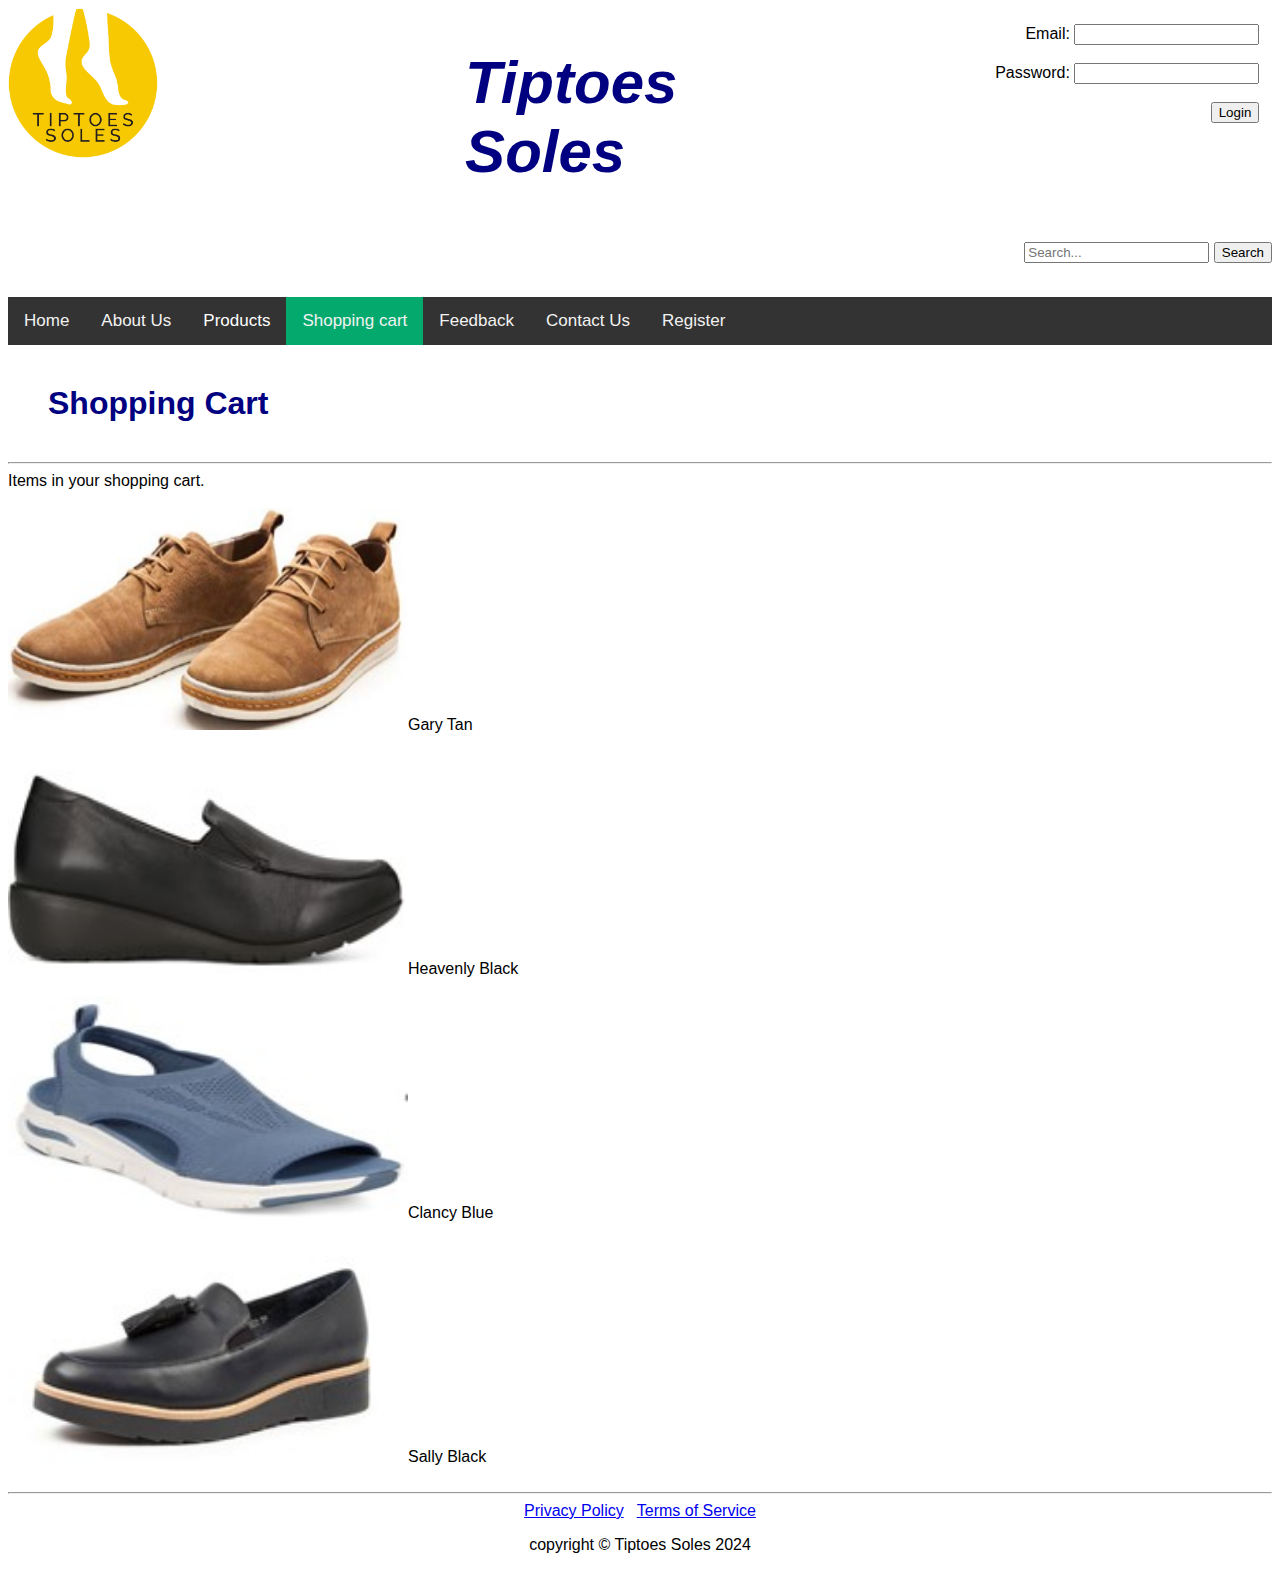
<file: shoppingcart.html>
<!DOCTYPE html>
<!--
Author:Robyn Cubas
Created: Oct 2024
Purpose: For Tiptoe Soles
-->
<html lang="en-au")>
<head>
<meta charset="UTF-8">
<link rel="stylesheet" type="text/css" href="css/mystyle.css">
<title>Tiptoes Soles</title>
 <style>
        .centered {
            text-align: center;
            margin-top: 50px;
            font-size: 24px; 
        }
		.center {
			text-align: center;
		}
    </style>
</head>
<body>
	<div class="mycontainer">
	  <div> 
	    <a href="index.html"> <img src="images/TipToe Soles_Logo_colour.png"alt="picture of logo"width="150" length="150"> </a>
	  </div>
	  <div class="myfont"> 
	    <h1>Tiptoes Soles</h1>
	  </div>
	  <div>
		<P align="right">
		  <label>Email:
			<input name="email" type="email"> </label><br></br>              
			<label>Password:
			 <input name="password" type="password"> <br></br>   
			<button name="submit">Login</button>
	  </div>
	</div>
<div>
<body>
<td>
<div class="header">
    <div class="search-container">
	<P align="right">
        <input type="text" placeholder="Search..." aria-label="Search">
		<button name="submit">Search</button>
	</td>
</body>
</div>
</br>
<div class="topnav"id="myTopnav">
<a href="index.html">Home</a>
<a href="about.html">About Us</a>
<div class="dropdown">
<button class="dropbtn">Products</a>
</button>
<div class="dropdown-content">
<a href="menshoes.html">Men Shoes</a>
<a href="ladiesshoes.html">Ladies Shoes</a>
</div>
</div>

<a href="shoppingcart.html"class="active">Shopping cart</a>
<a href="feedback.html">Feedback</a>
<a href="contact.html">Contact Us</a>
<a href="register.html">Register</a>
<a href="javascript:void(0);" style=font-size:15px;" class="icon"
onclick="myFunction()">&#9776;</a>
</div>
<h1>Shopping Cart</h1>
<hr>
<body>
Items in your shopping cart.
<br></br>
<img src="images/Gary_Tan.jpg" alt="Gary Tan" width="400" height="222"><body>Gary Tan</body> <br></br>
<img src="images/Heavenly_Black.jpg" alt="Heavenly Black" width="400" height="222"><body>Heavenly Black</body><br></br>
<img src="images/Clancy_Blue.jpg" alt="Clancy Blue" width="400" height="222"><body>Clancy Blue</body><br></br>
<img src="images/Sally_Black.jpg" alt="Sally Black" width="400" height="222"><body>Sally Black</body><br></br>
</body>
<hr>
<div class="center">
<a href="privacy.html">Privacy Policy</a>&nbsp;&nbsp;
<a href="legal.html">Terms of Service</a>
<p> copyright &copy; Tiptoes Soles 2024 </p>
</div>
</body>
</html>
</file>
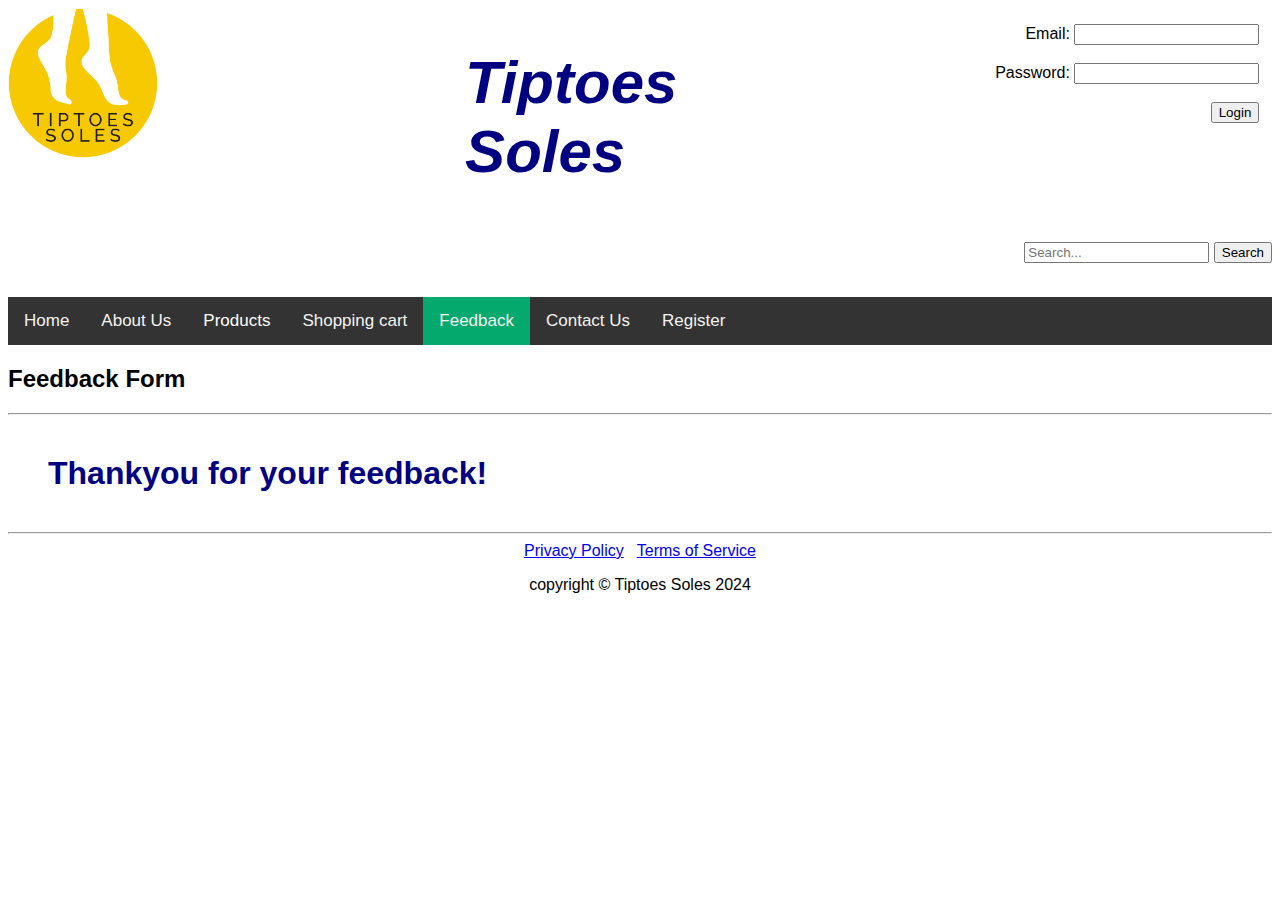
<file: submit.html>
<!DOCTYPE html>
<!--
Author:Robyn Cubas
Created: Oct 2024
Purpose: For Tiptoe Soles
-->
<html lang="en-au")>
<head>
<meta charset="UTF-8">
<link rel="stylesheet" type="text/css" href="css/mystyle.css">
<title>Tiptoes Soles</title>
 <style>
        .centered {
            text-align: center;
            margin-top: 50px;
            font-size: 24px; 
        }
		.center {
			text-align: center;
		}
    </style>
</head>
<body>
	<div class="mycontainer">
	  <div> 
	    <a href="index.html"> <img src="images/TipToe Soles_Logo_colour.png"alt="picture of logo"width="150" length="150"> </a>
	  </div>
	  <div class="myfont"> 
	    <h1>Tiptoes Soles</h1>
	  </div>
	  <div>
		<P align="right">
		  <label>Email:
			<input name="email" type="email"> </label><br></br>              
			<label>Password:
			 <input name="password" type="password"> <br></br>   
			<button name="submit">Login</button>
	  </div>
	</div>
<div>
<body>
<td>
<div class="header">
    <div class="search-container">
	<P align="right">
        <input type="text" placeholder="Search..." aria-label="Search">
		<button name="submit">Search</button>
	</td>
</body>
</div>
</br>
<div class="topnav"id="myTopnav">
<a href="index.html">Home</a>
<a href="about.html">About Us</a>
<div class="dropdown">
<button class="dropbtn">Products</a>
</button>
<div class="dropdown-content">
<a href="menshoes.html">Men Shoes</a>
<a href="ladiesshoes.html">Ladies Shoes</a>
</div>
</div>

<a href="shoppingcart.html">Shopping cart</a>
<a href="feedback.html"class="active">Feedback</a>
<a href="contact.html">Contact Us</a>
<a href="register.html">Register</a>
<a href="javascript:void(0);" style=font-size:15px;" class="icon"
onclick="myFunction()">&#9776;</a>
</div>

<h2>Feedback Form</h2>
<hr>
<h1> Thankyou for your feedback!</h1>





<hr>
</div> 
<div class="center">
<a href="privacy.html">Privacy Policy</a>&nbsp;&nbsp;
<a href="legal.html">Terms of Service</a>
<p> copyright &copy; Tiptoes Soles 2024 </p>
</div>
</body>
</html>
</file>
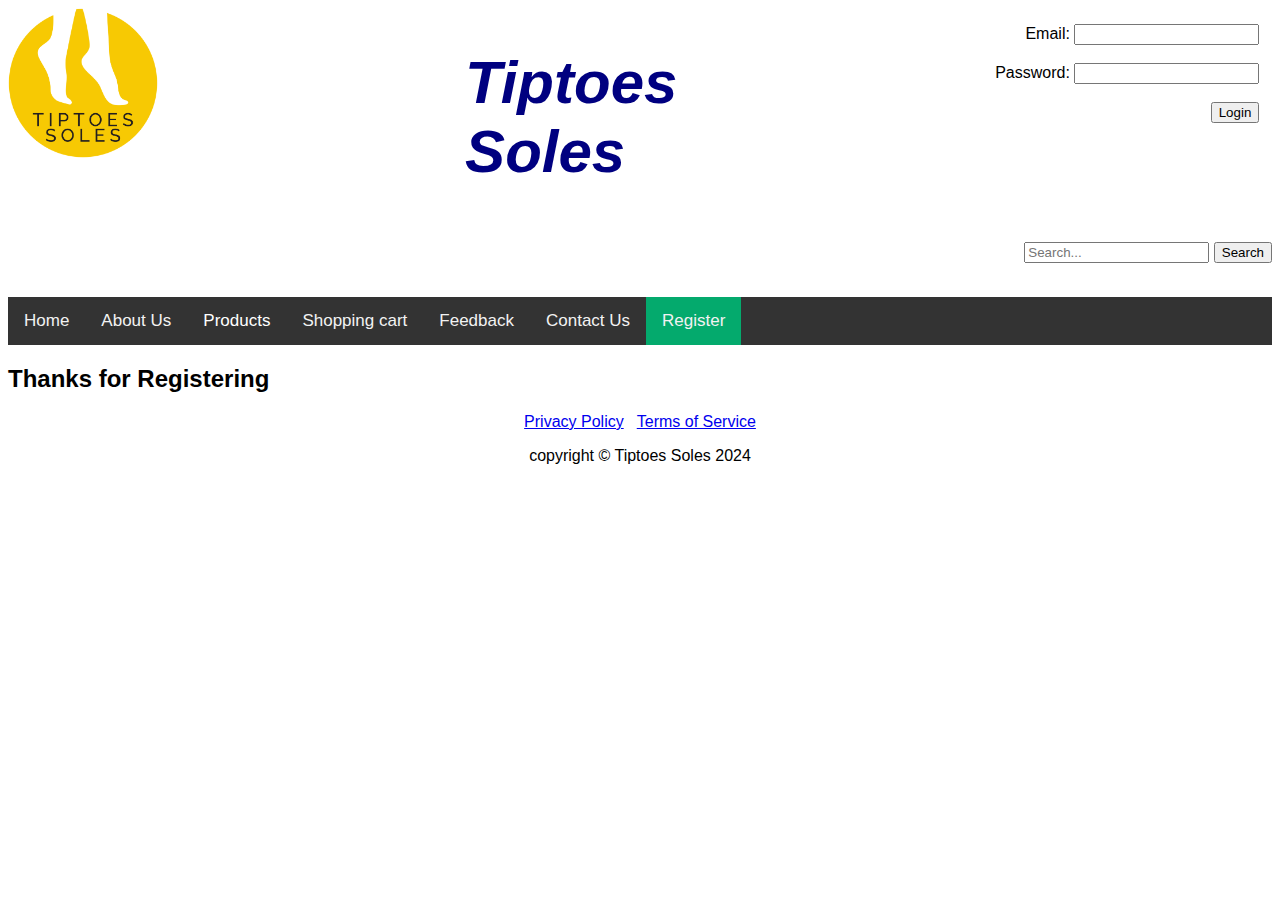
<file: success.html>
<!DOCTYPE html>
<!--
Author:Robyn Cubas
Created: Oct 2024
Purpose: For Tiptoe Soles
-->
<html lang="en-au")>
<head>
<meta charset="UTF-8">
<link rel="stylesheet" type="text/css" href="css/mystyle.css">
<title>Tiptoes Soles</title>
 <style>
        .centered {
            text-align: center;
            margin-top: 50px;
            font-size: 24px; 
        }
		.center {
			text-align: center;
		}
    </style>
</head>
<body>
	<div class="mycontainer">
	  <div> 
	    <a href="index.html"> <img src="images/TipToe Soles_Logo_colour.png"alt="picture of logo"width="150" length="150"> </a>
	  </div>
	  <div class="myfont"> 
	    <h1>Tiptoes Soles</h1>
	  </div>
	  <div>
		<P align="right">
		  <label>Email:
			<input name="email" type="email"> </label><br></br>              
			<label>Password:
			 <input name="password" type="password"> <br></br>   
			<button name="submit">Login</button>
	  </div>
	</div>
<div>
<body>
<td>
<div class="header">
    <div class="search-container">
	<P align="right">
        <input type="text" placeholder="Search..." aria-label="Search">
		<button name="submit">Search</button>
	</td>
</body>
</div>
</br>
<div class="topnav"id="myTopnav">
<a href="index.html" >Home</a>
<a href="about.html">About Us</a>
<div class="dropdown">
<button class="dropbtn">Products</a>
</button>
<div class="dropdown-content">
<a href="menshoes.html">Men Shoes</a>
<a href="ladiesshoes.html">Ladies Shoes</a>
</div>
</div>

<a href="shoppingcart.html">Shopping cart</a>
<a href="feedback.html">Feedback</a>
<a href="contact.html">Contact Us</a>
<a href="register.html" class="active">Register</a>
<a href="javascript:void(0);" style=font-size:15px;" class="icon"
onclick="myFunction()">&#9776;</a>
</div>

<h2>Thanks for Registering</h2>
</form>
</body>
</div> 
<div class="center">
<a href="privacy.html">Privacy Policy</a>&nbsp;&nbsp;
<a href="legal.html">Terms of Service</a>
<p> copyright &copy; Tiptoes Soles 2024 </p>
</div>
</body>
</html>
</file>
<file: css/mystyle.css>
body{margin:5;font-family:Arial}

.topnav{
	overflow:hidden;
	background-color:#333;
}

.mycontainer {
  width:100%;
  overflow:auto;
}
.mycontainer div {
  width:33%;
  float:left;
}

.myfont {
	font-size: 30px;
	font-style: italic;
}

.topnav a {
	float:left;
	display:block;
	color:#f2f2f2;
	text-align:center;
	padding: 14px 16px;
	text-decoration: none;
	font-size: 17px;
}
	
.active{
	background-color:#04AA6D;
		color:white;
	}
	
	.topnav .icon{
		display:none;
	}
	
	.dropdown{
		float:left;
		overflow:hidden;
		}
		
	.dropdown .dropbtn{
		font-size:17px;
		border:none;
		outline:none;
		color:white;
		padding:14px 16px;
		background-color: inherit;
		font-family:inherit;
		margin: 0;
		}
			
	.dropdown-content{
		display:none;
		position:absolute;
		background-color:#f9f9f9;
		min-width:160px;
		box-shadow: 0px 8px 16px 0px rgba(0,0,0,0.2);
		z-index: 1;
		}
		
	.dropdown-content a {
	float:none;
	color:black;
	padding:12px 16px
	text-decoration: none;
	display:block;
	text-align:left;
	
	}
				
	.topnav a:hover, .dropdown:hover .dropbtn}
		background-color:#555;
		color:white;
		
	}
	
	.dropdown-content a:hover{
		background-color:#ddd;
		color:black;
		
		}
		
		.dropdown:hover .dropdown-content {
		display:block;
		
		}
		
	@media screen and (max-width: 600px) {
	.topnav a:not(:first-child),.dropdown .dropbtn{
		display:none;
		
		}
		.topnav a.icon{
			float:right;
			display:block;
			}
		}
	@media screen and (max-width:600px) {
		.topnav.responsive{position:relative;}
		.topnav.responsive .icon{
			position: absolute;
			right: 0;
			top:0;
		}
		.topnav.responsive a{
			float:none;
			display:block;
			text-align:left;
			
		}
		.topnav.responsive.dropdown{float:none;}
		.topnav.responsive.dropdown-content {position:relative;}
		.topnav.responsive.dropdown.dropbtn {
			display: block;
			width:100%;
			text-align:left;
			
		}
	}
			
	h1{
		
		color:navy;
		margin:40px;
		
	}
</file>
